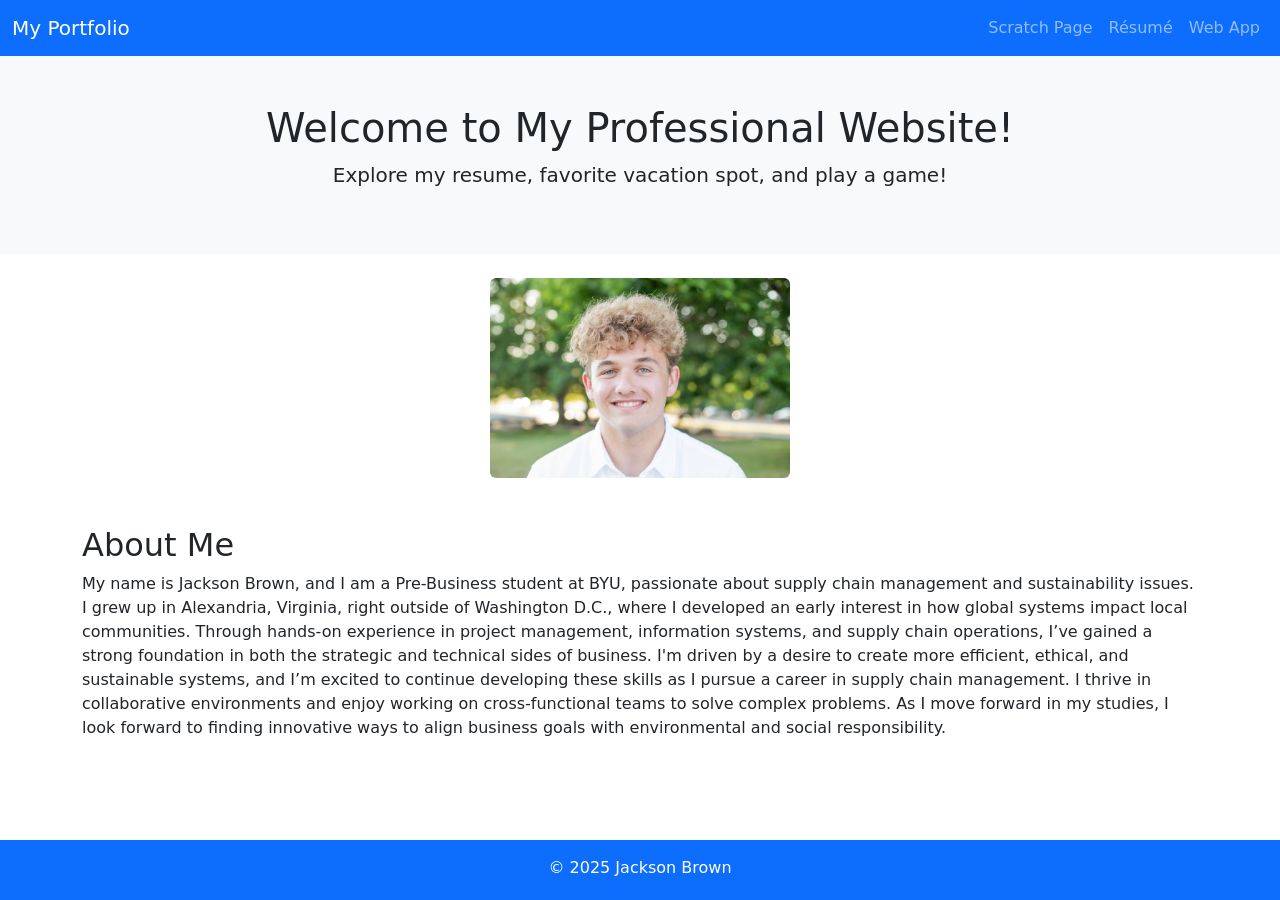
<file: index.html>
<!DOCTYPE html>
<html lang="en">
<head>
  <meta charset="UTF-8" />
  <meta name="viewport" content="width=device-width, initial-scale=1.0" />
  <title>My Professional Portfolio</title>
  <link href="https://cdn.jsdelivr.net/npm/bootstrap@5.3.0/dist/css/bootstrap.min.css" rel="stylesheet">

  <style>
    body {
      position: relative;
      min-height: 100vh;
      padding-bottom: 60px; /* height of the footer */
    }

    footer {
      position: absolute;
      bottom: 0;
      left: 0;
      width: 100%;
      height: 60px;
    }
  </style>
</head>
<body>
  <nav class="navbar navbar-expand-lg navbar-dark bg-primary">
    <div class="container-fluid">
      <a class="navbar-brand" href="#">My Portfolio</a>
      <button class="navbar-toggler" type="button" data-bs-toggle="collapse" data-bs-target="#navbarNav">
        <span class="navbar-toggler-icon"></span>
      </button>
      <div class="collapse navbar-collapse" id="navbarNav">
        <ul class="navbar-nav ms-auto">
          <li class="nav-item"><a class="nav-link" href="scratch.html">Scratch Page</a></li>
          <li class="nav-item"><a class="nav-link" href="resume.html">Résumé</a></li>
          <li class="nav-item"><a class="nav-link" href="web app.html">Web App</a></li>
        </ul>
      </div>
    </div>
  </nav>

  <header class="text-center p-5 bg-light">
    <h1>Welcome to My Professional Website!</h1>
    <p class="lead">Explore my resume, favorite vacation spot, and play a game!</p>
  </header>

  <!-- Image Section -->
  <div class="container text-center my-4">
    <img src="css/images/Me.jpg" alt="A photo of Jackson Brown" class="img-fluid rounded" style="max-width: 300px;">
  </div>

  <section class="container py-4">
    <h2>About Me</h2>
    <p> My name is Jackson Brown, and I am a Pre-Business student at BYU, passionate about supply chain management and sustainability issues. I grew up in Alexandria, Virginia, right outside of Washington D.C., where I developed an early interest in how global systems impact local communities. Through hands-on experience in project management, information systems, and supply chain operations, I’ve gained a strong foundation in both the strategic and technical sides of business. I'm driven by a desire to create more efficient, ethical, and sustainable systems, and I’m excited to continue developing these skills as I pursue a career in supply chain management.  I thrive in collaborative environments and enjoy working on cross-functional teams to solve complex problems. As I move forward in my studies, I look forward to finding innovative ways to align business goals with environmental and social responsibility. </p>
  </section>

  <footer class="text-center text-white bg-primary py-3">
    <p>&copy; 2025 Jackson Brown</p>
  </footer>

  <script src="https://cdn.jsdelivr.net/npm/bootstrap@5.3.0/dist/js/bootstrap.bundle.min.js"></script>
</body>
</html>
</file>
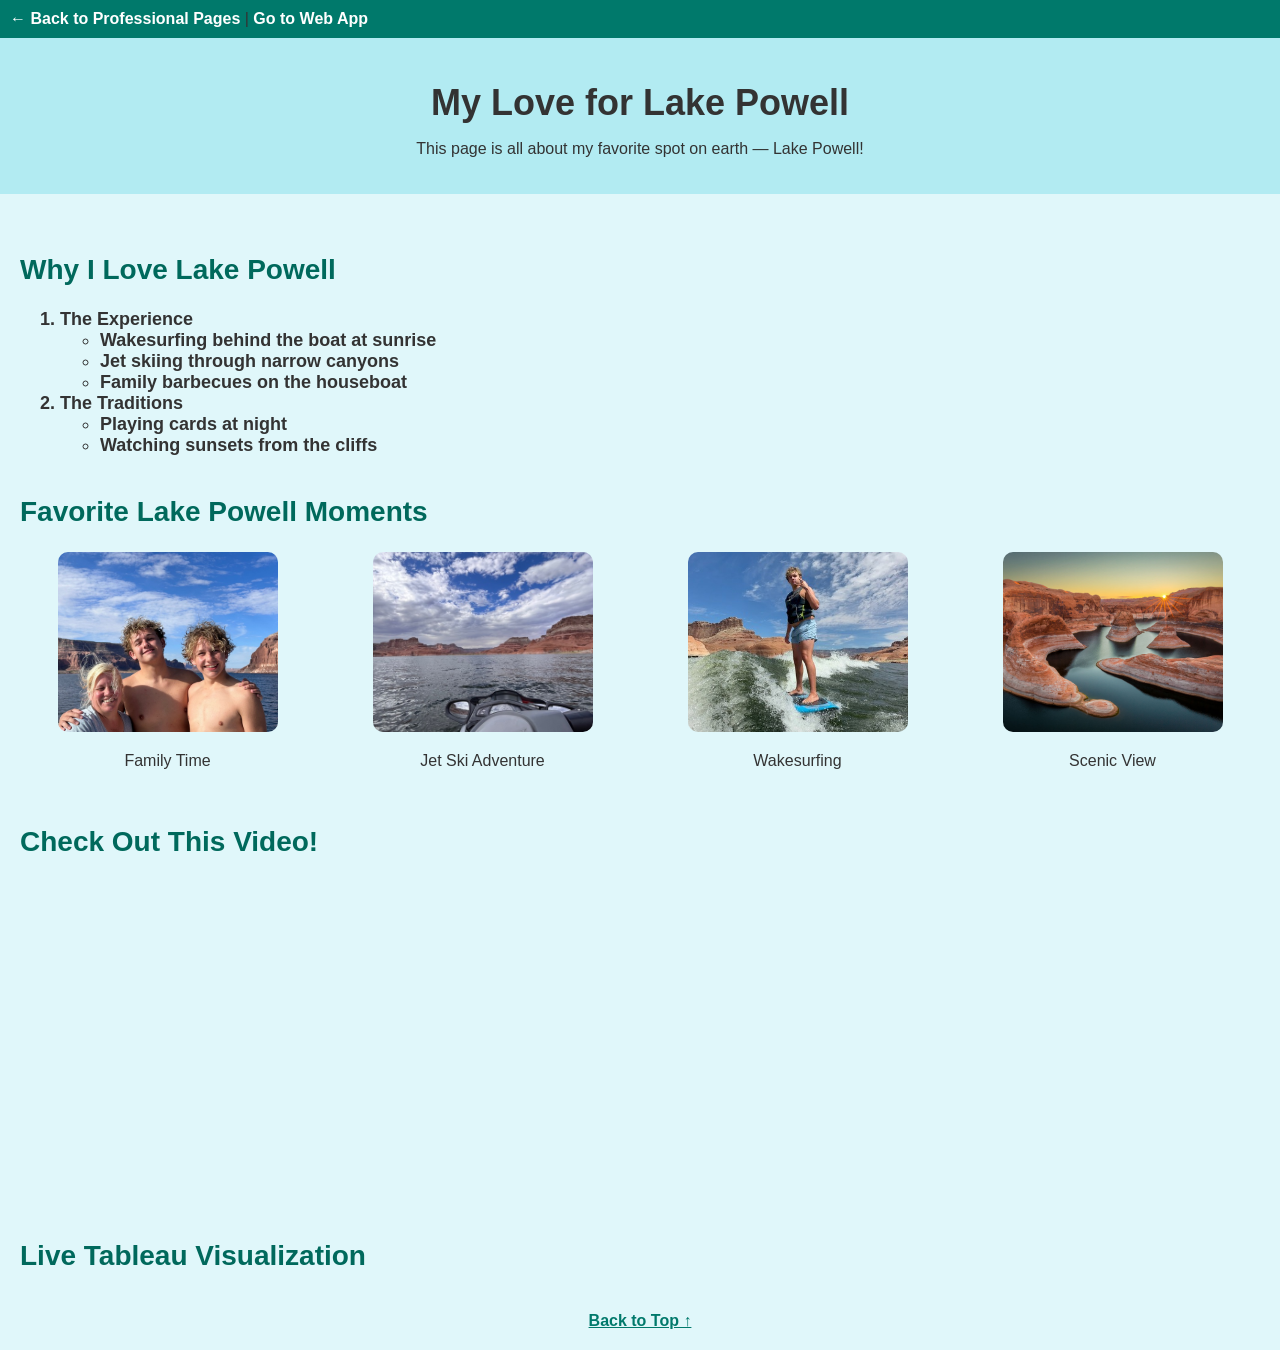
<file: scratch.html>
<!DOCTYPE html>
<html lang="en">
<head>
  <meta charset="UTF-8" />
  <meta name="viewport" content="width=device-width, initial-scale=1.0"/>
  <title>Lake Powell Adventures</title>
  <link rel="stylesheet" href="scratch.css" />
</head>
<body>

  <div class="nav">
    <a href="index.html">← Back to Professional Pages</a> |
    <a href="web app.html">Go to Web App</a>
  </div>

  <div class="header">
    <h1 id="top">My Love for Lake Powell</h1>
    <p>This page is all about my favorite spot on earth — Lake Powell!</p>
  </div>

  <div class="content">
    <h2>Why I Love Lake Powell</h2>
    <ol>
      <li>The Experience
        <ul>
          <li>Wakesurfing behind the boat at sunrise</li>
          <li>Jet skiing through narrow canyons</li>
          <li>Family barbecues on the houseboat</li>
        </ul>
      </li>
      <li>The Traditions
        <ul>
          <li>Playing cards at night</li>
          <li>Watching sunsets from the cliffs</li>
        </ul>
      </li>
    </ol>

    <h2 id="moments">Favorite Lake Powell Moments</h2>
    <div class="photos">
      <div><img src="css/images/Family.jpg" alt="Family at Lake Powell" /><p>Family Time</p></div>
      <div><img src="css/images/Jet Ski.jpg" alt="Jet Skiing" /><p>Jet Ski Adventure</p></div>
      <div><img src="css/images/Surfing.jpg" alt="Wakesurfing" /><p>Wakesurfing</p></div>
      <div><img src="css/images/Lake Powell.jpg" alt="Lake Powell View" /><p>Scenic View</p></div>
    </div>

    <h2>Check Out This Video!</h2>
    <div class="video" style="text-align:center; margin-top: 20px;">
      <iframe width="560" height="315"
        src="https://www.youtube.com/embed/aT-Llpz68x0?autoplay=1&mute=1"
        title="YouTube video player" frameborder="0"
        allow="accelerometer; autoplay; clipboard-write; encrypted-media; gyroscope; picture-in-picture"
        allowfullscreen>
      </iframe>
    </div>

    <h2>Live Tableau Visualization</h2>
    <div class="tableauPlaceholder" id="viz1744589682706" style="position: relative; text-align: center; margin: 20px 0;">
      <noscript>
        <a href="#"><img alt="Lake Powell Snowpack Chart" src="https://public.tableau.com/static/images/La/LakePowell_Elevation_Inflow/Snowpack/1_rss.png" style="border: none" /></a>
      </noscript>
      <object class="tableauViz" style="display:none;">
        <param name="host_url" value="https%3A%2F%2Fpublic.tableau.com%2F" />
        <param name="embed_code_version" value="3" />
        <param name="site_root" value="" />
        <param name="name" value="LakePowell_Elevation_Inflow/Snowpack" />
        <param name="tabs" value="yes" />
        <param name="toolbar" value="yes" />
        <param name="static_image" value="https://public.tableau.com/static/images/La/LakePowell_Elevation_Inflow/Snowpack/1.png" />
        <param name="animate_transition" value="yes" />
        <param name="display_static_image" value="yes" />
        <param name="display_spinner" value="yes" />
        <param name="display_overlay" value="yes" />
        <param name="display_count" value="yes" />
        <param name="language" value="en-US" />
      </object>
    </div>

    <script type="text/javascript">
      var divElement = document.getElementById('viz1744589682706');
      var vizElement = divElement.getElementsByTagName('object')[0];
      if (divElement.offsetWidth > 800) {
        vizElement.style.width = '100%';
        vizElement.style.height = (divElement.offsetWidth * 0.75) + 'px';
      } else if (divElement.offsetWidth > 500) {
        vizElement.style.width = '100%';
        vizElement.style.height = (divElement.offsetWidth * 0.75) + 'px';
      } else {
        vizElement.style.width = '100%';
        vizElement.style.height = '750px';
      }
      var scriptElement = document.createElement('script');
      scriptElement.src = 'https://public.tableau.com/javascripts/api/viz_v1.js';
      vizElement.parentNode.insertBefore(scriptElement, vizElement);
    </script>

    <div class="anchor-link">
      <a href="#top">Back to Top ↑</a>
    </div>
  </div>

</body>
</html>
</file>
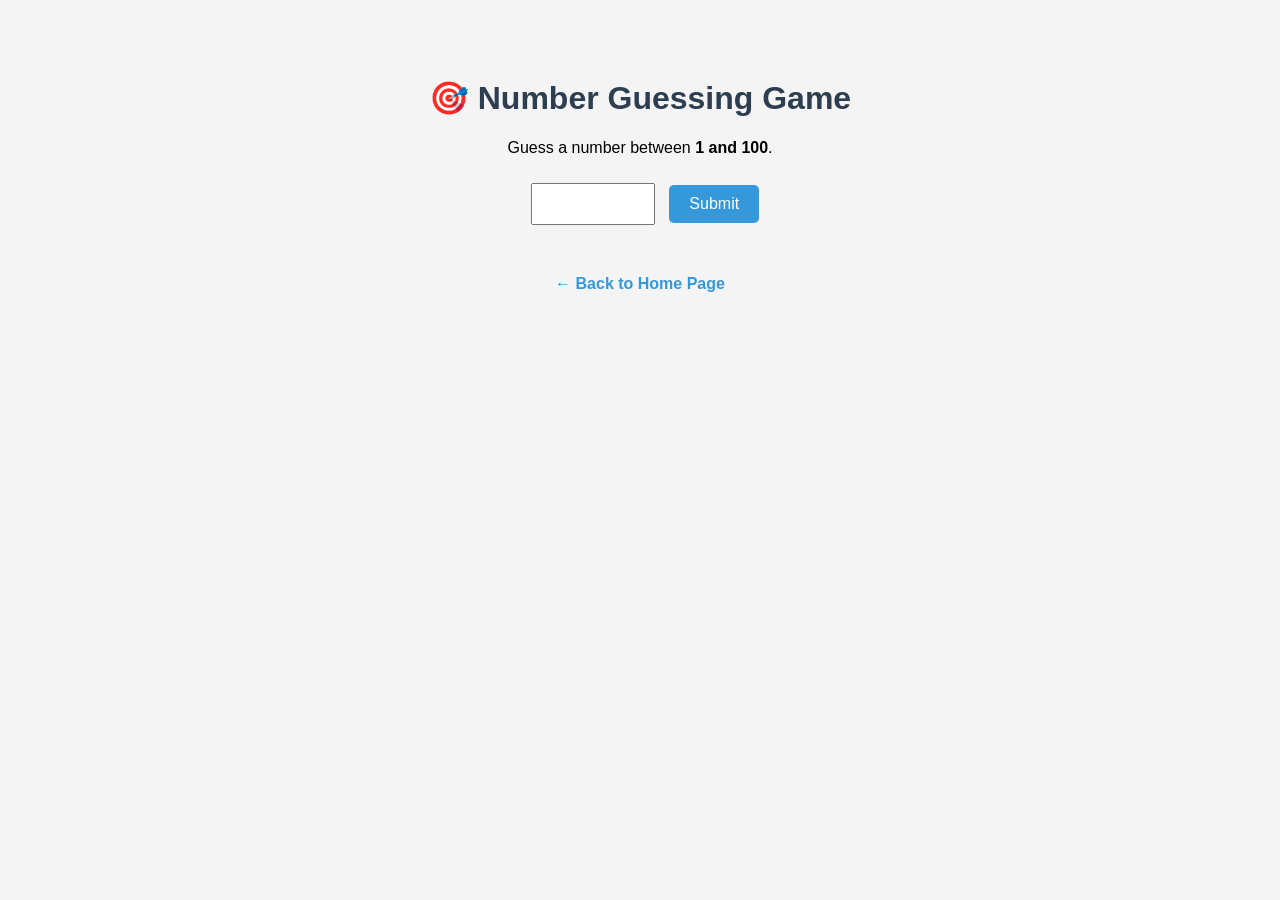
<file: web app.html>
<!DOCTYPE html>
<html lang="en">
<head>
  <meta charset="UTF-8" />
  <title>Number Guessing Game</title>
  <style>
    body {
      font-family: 'Segoe UI', sans-serif;
      background-color: #f4f4f4;
      text-align: center;
      padding: 50px;
    }

    h1 {
      color: #2c3e50;
    }

    input {
      padding: 10px;
      font-size: 16px;
      margin: 10px;
      width: 100px;
      text-align: center;
    }

    button {
      padding: 10px 20px;
      font-size: 16px;
      background-color: #3498db;
      color: white;
      border: none;
      border-radius: 5px;
      cursor: pointer;
    }

    #result {
      font-size: 18px;
      margin-top: 20px;
    }

    #play-again {
      display: none;
      margin-top: 20px;
    }

    .back-link {
      display: block;
      margin-top: 40px;
      text-decoration: none;
      color: #3498db;
      font-weight: bold;
    }

    .back-link:hover {
      text-decoration: underline;
    }
  </style>
</head>
<body>

  <h1>🎯 Number Guessing Game</h1>
  <p>Guess a number between <strong>1 and 100</strong>.</p>

  <input type="number" id="guess" min="1" max="100" />
  <button onclick="checkGuess()">Submit</button>

  <p id="result"></p>
  <button id="play-again" onclick="resetGame()">Play Again</button>

  <!-- 🔗 Link back to home page -->
  <a class="back-link" href="index.html">← Back to Home Page</a>

  <script>
    let secretNumber = Math.floor(Math.random() * 100) + 1;
    let attempts = 0;

    function checkGuess() {
      const guess = parseInt(document.getElementById("guess").value);
      const result = document.getElementById("result");

      if (isNaN(guess) || guess < 1 || guess > 100) {
        result.textContent = "❌ Please enter a number between 1 and 100.";
        return;
      }

      attempts++;

      if (guess === secretNumber) {
        result.textContent = `🎉 Correct! You guessed it in ${attempts} tries.`;
        document.getElementById("play-again").style.display = "inline-block";
      } else if (guess < secretNumber) {
        result.textContent = "📉 Too low! Try again.";
      } else {
        result.textContent = "📈 Too high! Try again.";
      }
    }

    function resetGame() {
      secretNumber = Math.floor(Math.random() * 100) + 1;
      attempts = 0;
      document.getElementById("guess").value = "";
      document.getElementById("result").textContent = "";
      document.getElementById("play-again").style.display = "none";
    }
  </script>

</body>
</html>
</file>
<file: scratch.css>
body {
    background-color: #e0f7fa;
    font-family: 'Segoe UI', Tahoma, Geneva, Verdana, sans-serif;
    color: #333;
    margin: 0;
    padding: 0;
  }
  
  .nav {
    background-color: #00796b;
    padding: 10px;
    text-align: left;
  }
  
  .nav a {
    color: white;
    text-decoration: none;
    font-weight: bold;
  }
  
  .header {
    text-align: center;
    padding: 20px;
    background-color: #b2ebf2;
  }
  
  .header h1 {
    margin-bottom: 10px;
    font-size: 36px;
  }
  
  .content {
    padding: 20px;
  }
  
  h2 {
    font-size: 28px;
    color: #00695c;
    margin-top: 40px;
  }
  
  ol, ul {
    font-size: 18px;
    font-weight: bold;
  }
  
  .photos {
    display: flex;
    flex-wrap: wrap;
    justify-content: space-around;
    gap: 20px;
    margin-top: 20px;
  }
  
  .photos div {
    text-align: center;
    width: 220px;
  }
  
  .photos img {
    width: 100%;
    height: 180px;
    object-fit: cover;
    border-radius: 10px;
  }
  
  .video {
    margin: 30px auto;
    text-align: center;
  }
  
  .tableau {
    margin: 30px auto;
    text-align: center;
  }
  
  .anchor-link {
    margin-top: 40px;
    text-align: center;
  }
  
  .anchor-link a {
    font-size: 16px;
    font-weight: bold;
    color: #00796b;
  }
</file>
